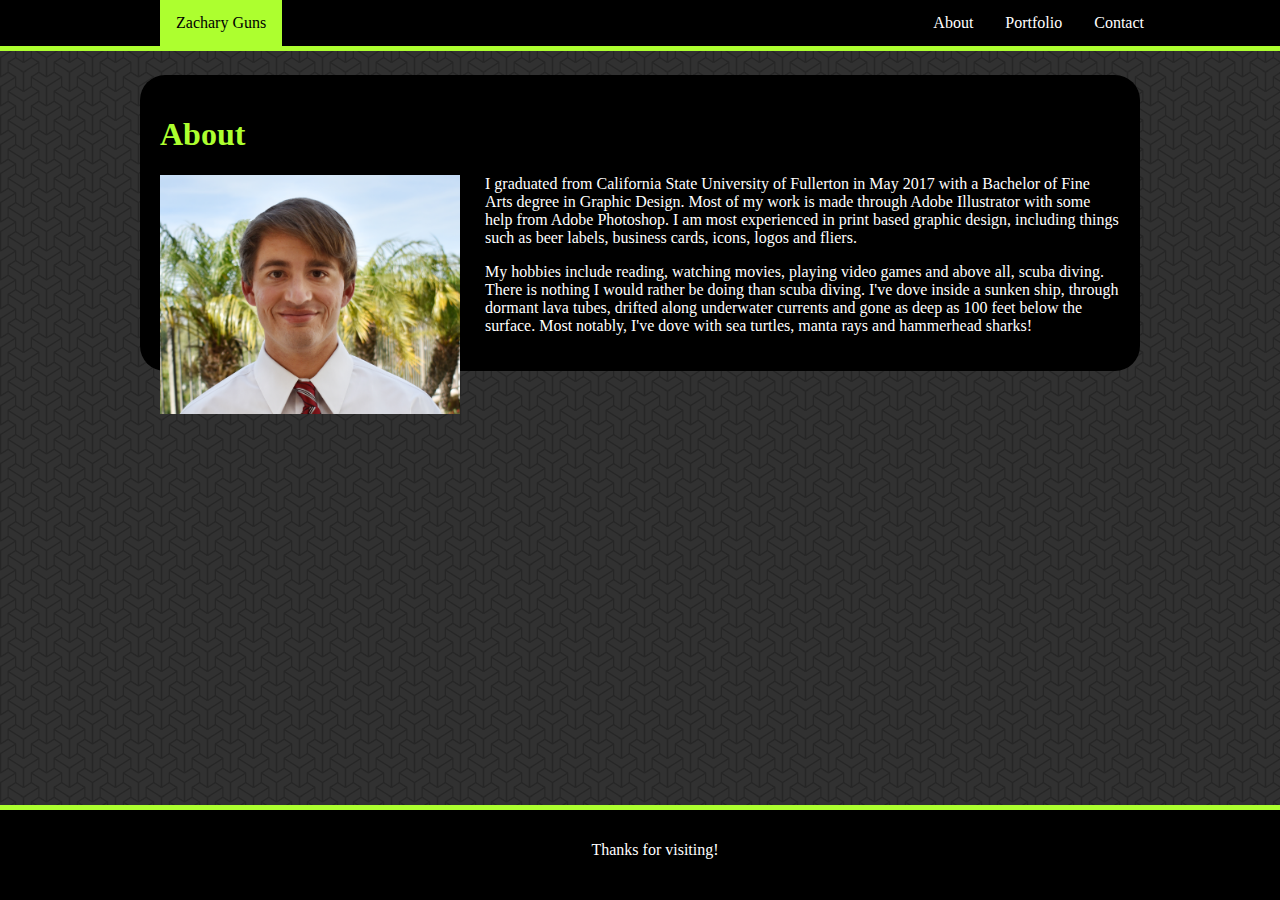
<file: index.html>
<!DOCTYPE html>
<html lang="en">
<head>
    <meta charset="UTF-8">
    <meta name="viewport" content="width=device-width, initial-scale=1.0">
    <meta http-equiv="X-UA-Compatible" content="ie=edge">
    <link rel="stylesheet" href="https://stackpath.bootstrapcdn.com/bootstrap/4.1.1/css/bootstrap.min.css" integrity="sha384-WskhaSGFgHYWDcbwN70/dfYBj47jz9qbsMId/iRN3ewGhXQFZCSftd1LZCfmhktB" crossorigin="anonymous">
    <link rel="stylesheet" type="text/css" href="assets/css/style.css">
    <title>Document</title>
</head>
<body>
    <nav>
        <div id="navdiv">
            <p class="navname">Zachary Guns</p>
            <ul>
                <li><a href="contact.html">Contact</a></li>
                <li><a href="portfolio.html">Portfolio</a></li>
                <li><a href="index.html">About</a></li>
            </ul>
        </div>
    </nav>

    <div class="container">  
        <div class="row">
            <div class="col-md-12">
                <h1>About</h1>
            </div>
            <div class="col-md-4">
                <img class="portrait" src="assets/images/Professional Image Cropped.jpg" alt="Photo of Zach" width="300px">
            </div>
            <div class="col-md-8">    
            <p id="abouttext">I graduated from California State University of Fullerton in May 2017 with a Bachelor of Fine Arts degree in Graphic Design. Most of my work is made through Adobe Illustrator with some help from Adobe Photoshop. I am most experienced in print based graphic design, including things such as beer labels, business cards, icons, logos and fliers.</p>
            <p id="abouttext">My hobbies include reading, watching movies, playing video games and above all, scuba diving. There is nothing I would rather be doing than scuba diving. I've dove inside a sunken ship, through dormant lava tubes, drifted along underwater currents and gone as deep as 100 feet below the surface. Most notably, I've dove with sea turtles, manta rays and hammerhead sharks!</p>
            </div>
        </div> 
    </div>

    <footer>
        <div class="footer">
            <p>Thanks for visiting!</p>
        </div>
    </footer>

    <script src="https://code.jquery.com/jquery-3.3.1.slim.min.js" integrity="sha384-q8i/X+965DzO0rT7abK41JStQIAqVgRVzpbzo5smXKp4YfRvH+8abtTE1Pi6jizo" crossorigin="anonymous"></script>
    <script src="https://cdnjs.cloudflare.com/ajax/libs/popper.js/1.14.3/umd/popper.min.js" integrity="sha384-ZMP7rVo3mIykV+2+9J3UJ46jBk0WLaUAdn689aCwoqbBJiSnjAK/l8WvCWPIPm49" crossorigin="anonymous"></script>
    <script src="https://stackpath.bootstrapcdn.com/bootstrap/4.1.1/js/bootstrap.min.js" integrity="sha384-smHYKdLADwkXOn1EmN1qk/HfnUcbVRZyYmZ4qpPea6sjB/pTJ0euyQp0Mk8ck+5T" crossorigin="anonymous"></script>
</body>
</html>
</file>
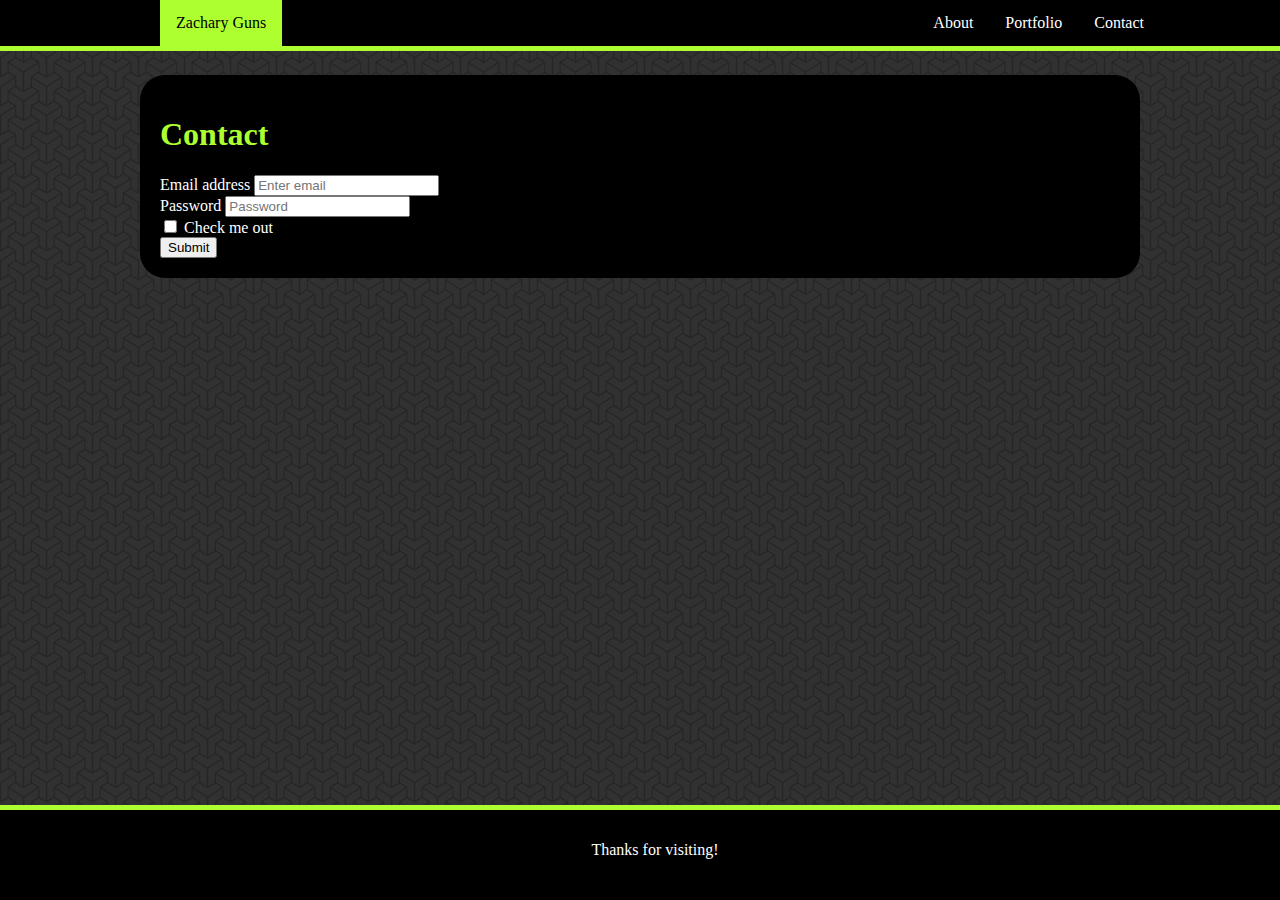
<file: contact.html>
<!DOCTYPE html>
<html lang="en">
<head>
    <meta charset="UTF-8">
    <meta name="viewport" content="width=device-width, initial-scale=1.0">
    <meta http-equiv="X-UA-Compatible" content="ie=edge">
    <link rel="stylesheet" href="https://stackpath.bootstrapcdn.com/bootstrap/4.1.1/css/bootstrap.min.css" integrity="sha384-WskhaSGFgHYWDcbwN70/dfYBj47jz9qbsMId/iRN3ewGhXQFZCSftd1LZCfmhktB" crossorigin="anonymous">
    <link rel="stylesheet" type="text/css" href="assets/css/style.css">
    <title>Document</title>
</head>
<body>
        <nav>
            <div id="navdiv">
                <p class="navname">Zachary Guns</p>
                <ul>
                    <li><a href="contact.html">Contact</a></li>
                    <li><a href="portfolio.html">Portfolio</a></li>
                    <li><a href="index.html">About</a></li>
                </ul>
            </div>
        </nav>

    <div class="container">
        <h1>Contact</h1>

        <form>
            <div class="form-group">
                <label for="exampleInputEmail1">Email address</label>
                <input type="email" class="form-control" id="exampleInputEmail1" aria-describedby="emailHelp" placeholder="Enter email">
                <small id="emailHelp" class="form-text text-muted">We'll never share your email with anyone else.</small>
            </div>
            <div class="form-group">
                <label for="exampleInputPassword1">Password</label>
                <input type="password" class="form-control" id="exampleInputPassword1" placeholder="Password">
            </div>
                <div class="form-group form-check">
                    <input type="checkbox" class="form-check-input" id="exampleCheck1">
                    <label class="form-check-label" for="exampleCheck1">Check me out</label>
                </div>
            <button type="submit" class="btn btn-primary">Submit</button>
        </form>
    </div>

    <footer>
        <div class="footer">
            <p>Thanks for visiting!</p>
        </div>
    </footer>

    <script src="https://code.jquery.com/jquery-3.3.1.slim.min.js" integrity="sha384-q8i/X+965DzO0rT7abK41JStQIAqVgRVzpbzo5smXKp4YfRvH+8abtTE1Pi6jizo" crossorigin="anonymous"></script>
    <script src="https://cdnjs.cloudflare.com/ajax/libs/popper.js/1.14.3/umd/popper.min.js" integrity="sha384-ZMP7rVo3mIykV+2+9J3UJ46jBk0WLaUAdn689aCwoqbBJiSnjAK/l8WvCWPIPm49" crossorigin="anonymous"></script>
    <script src="https://stackpath.bootstrapcdn.com/bootstrap/4.1.1/js/bootstrap.min.js" integrity="sha384-smHYKdLADwkXOn1EmN1qk/HfnUcbVRZyYmZ4qpPea6sjB/pTJ0euyQp0Mk8ck+5T" crossorigin="anonymous"></script>
</body>
</html>
</file>
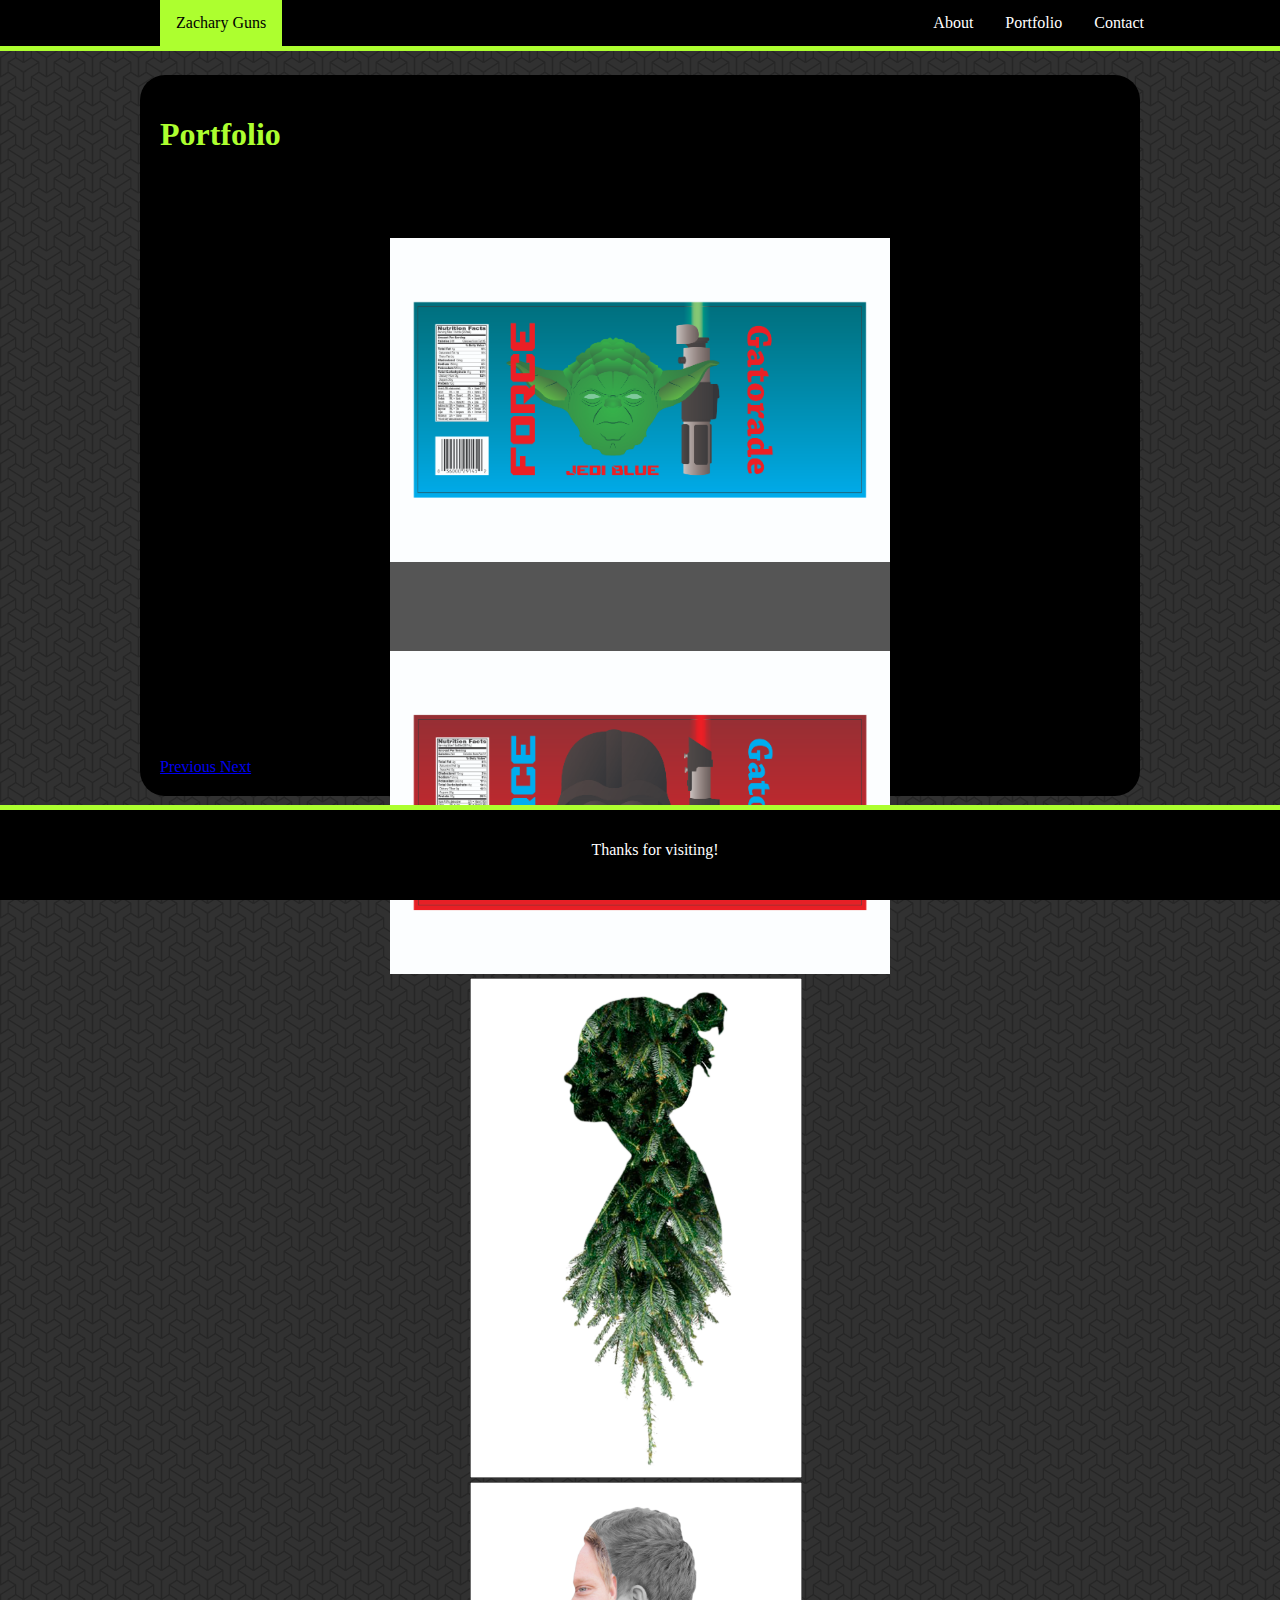
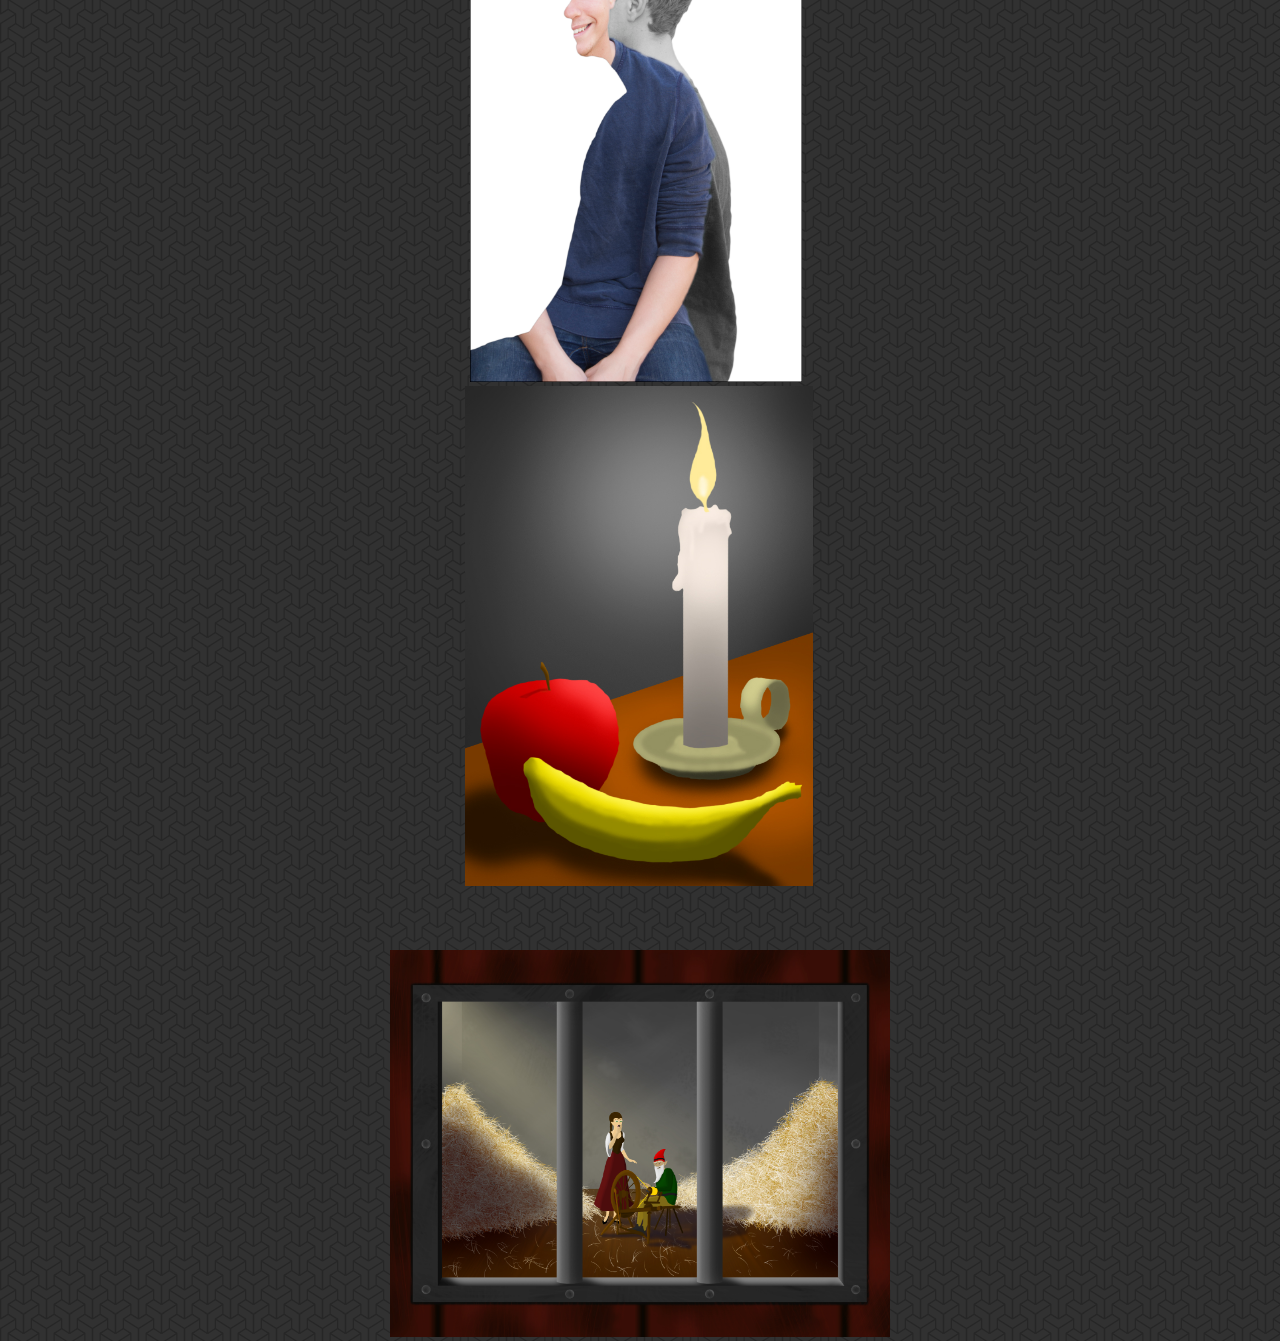
<file: portfolio.html>
<!DOCTYPE html>
<html lang="en">
<head>
    <meta charset="UTF-8">
    <meta name="viewport" content="width=device-width, initial-scale=1.0">
    <meta http-equiv="X-UA-Compatible" content="ie=edge">
    <link rel="stylesheet" href="https://stackpath.bootstrapcdn.com/bootstrap/4.1.1/css/bootstrap.min.css" integrity="sha384-WskhaSGFgHYWDcbwN70/dfYBj47jz9qbsMId/iRN3ewGhXQFZCSftd1LZCfmhktB" crossorigin="anonymous">
    <link rel="stylesheet" type="text/css" href="assets/css/style.css">
    <title>Document</title>
</head>
<body>
    <!-- Navogation bar -->
    <nav>
        <div id="navdiv">
            <p class="navname">Zachary Guns</p>
            <ul>
                <li><a href="contact.html">Contact</a></li>
                <li><a href="portfolio.html">Portfolio</a></li>
                <li><a href="index.html">About</a></li>
            </ul>
        </div>
    </nav>

    <!-- page content -->
    <div class="container">
        <h1>Portfolio</h1>

        <div id="carouselExampleIndicators" class="carousel slide" data-ride="carousel">
            <ol class="carousel-indicators">
                <li data-target="#carouselExampleIndicators" data-slide-to="0" class="active"></li>
                <li data-target="#carouselExampleIndicators" data-slide-to="1"></li>
                <li data-target="#carouselExampleIndicators" data-slide-to="2"></li>
                <li data-target="#carouselExampleIndicators" data-slide-to="3"></li>
                <li data-target="#carouselExampleIndicators" data-slide-to="4"></li>
                <li data-target="#carouselExampleIndicators" data-slide-to="5"></li>
            </ol>
            <div class="carousel-inner">
                <div class="carousel-item active">
                    <div class="slideshow1">
                        <img class="d-block" src="assets/images/Jedi Force.jpg" alt="Jedi GATORADE label" width="500px">
                    </div>
                </div>
                <div class="carousel-item">
                    <div class="slideshow2">
                        <img class="d-block" src="assets/images/Sith Force.jpg" alt="Sith GATORADE label" width="500px">
                    </div>
                </div>
                <div class="carousel-item">
                    <div class="slideshow3">
                        <img class="d-block" src="assets/images/Emmy.jpg" alt="Photoshop double exposure 1" height="500px">
                    </div>
                </div>
                <div class="carousel-item">
                    <div class="slideshow4">
                        <img class="d-block" src="assets/images/Myles.jpg" alt="Photoshop double exposure 2" height="500px">
                    </div>
                </div>
                <div class="carousel-item">
                    <div class="slideshow5">
                        <img class="d-block" src="assets/images/Candle and Fruits.jpg" alt="Still life digital painting" height="500px">
                    </div>
                </div>
                <div class="carousel-item">
                    <div class="slideshow6">
                        <img class="d-block" src="assets/images/Rumpelstiltskin.jpg" alt="Rumpelstiltskin digital painting" width="500px">
                    </div>
                </div>
            </div>
            <a class="carousel-control-prev" href="#carouselExampleIndicators" role="button" data-slide="prev">
                <span class="carousel-control-prev-icon" aria-hidden="true"></span>
                <span class="sr-only">Previous</span>
            </a>
            <a class="carousel-control-next" href="#carouselExampleIndicators" role="button" data-slide="next">
                <span class="carousel-control-next-icon" aria-hidden="true"></span>
                <span class="sr-only">Next</span>
            </a>
        </div>
    </div>  

    <footer>
        <div class="footer">
            <p>Thanks for visiting!</p>
        </div>
    </footer>
    
    <!-- Bootstrap jquery -->
    <script src="https://code.jquery.com/jquery-3.3.1.slim.min.js" integrity="sha384-q8i/X+965DzO0rT7abK41JStQIAqVgRVzpbzo5smXKp4YfRvH+8abtTE1Pi6jizo" crossorigin="anonymous"></script>
    <script src="https://cdnjs.cloudflare.com/ajax/libs/popper.js/1.14.3/umd/popper.min.js" integrity="sha384-ZMP7rVo3mIykV+2+9J3UJ46jBk0WLaUAdn689aCwoqbBJiSnjAK/l8WvCWPIPm49" crossorigin="anonymous"></script>
    <script src="https://stackpath.bootstrapcdn.com/bootstrap/4.1.1/js/bootstrap.min.js" integrity="sha384-smHYKdLADwkXOn1EmN1qk/HfnUcbVRZyYmZ4qpPea6sjB/pTJ0euyQp0Mk8ck+5T" crossorigin="anonymous"></script>
</body>
</html>
</file>
<file: assets/css/style.css>
nav {
    width: 100%;
    margin: 0;
    position: fixed;
    top: 0;
    left: 0;
    padding: 0;
    overflow: hidden;
    background-color: black;
    border-bottom: 5px solid greenyellow;
}

#navdiv {
    max-width: 960px;
    margin: 0 auto;
    list-style-type: none;
}

ul {
    width: 100%;
    margin: 0 auto;
    list-style-type: none;
}

.navname {
    float: left;
    text-align: center;
    color: black;
    padding: 14px 16px;
    background-color: greenyellow;
    margin: 0;
}

li {
    float: right;
}

li a {
    color: white;
    text-align: center;
    display: block;
    padding: 14px 16px;
    text-decoration: none;
}

li a:hover {
    color: black;
    background-color: greenyellow;
}

.container {
    width: 960px;
    margin-top: 75px;
    margin-right: auto;
    margin-left: auto;
    margin-bottom: 100px;
    background-color: black;
    border-radius: 25px;
    padding: 20px;
}

h1 {
    color: greenyellow;
}

p {
    color: white;
}

label {
    color: white;
}

body {
    background: url(../images/escheresque_ste.png)
}

.portrait {
    float: left;
    margin-right: 25px;
}

.carousel-inner {
    width: 500px;
    height: 500px;
    margin: 20px auto;
    background-color: #555555;
}

.slideshow1 {
    margin-top: 17%;
}

.slideshow2 {
    margin-top: 17%;
}

.slideshow3 {
    margin-left: 16%;
}

.slideshow4 {
    margin-left: 16%;
}

.slideshow5 {
    margin-left: 15%;
}

.slideshow6 {
    margin-top: 12%;
}

.footer {
    position: fixed;
    bottom: 0;
    left: 0;
    width: 100%;
    height: 60px;
    padding: 15px;
    text-align: center;
    color: white;
    background-color: black;
    border-top: 5px solid greenyellow;
}
</file>
